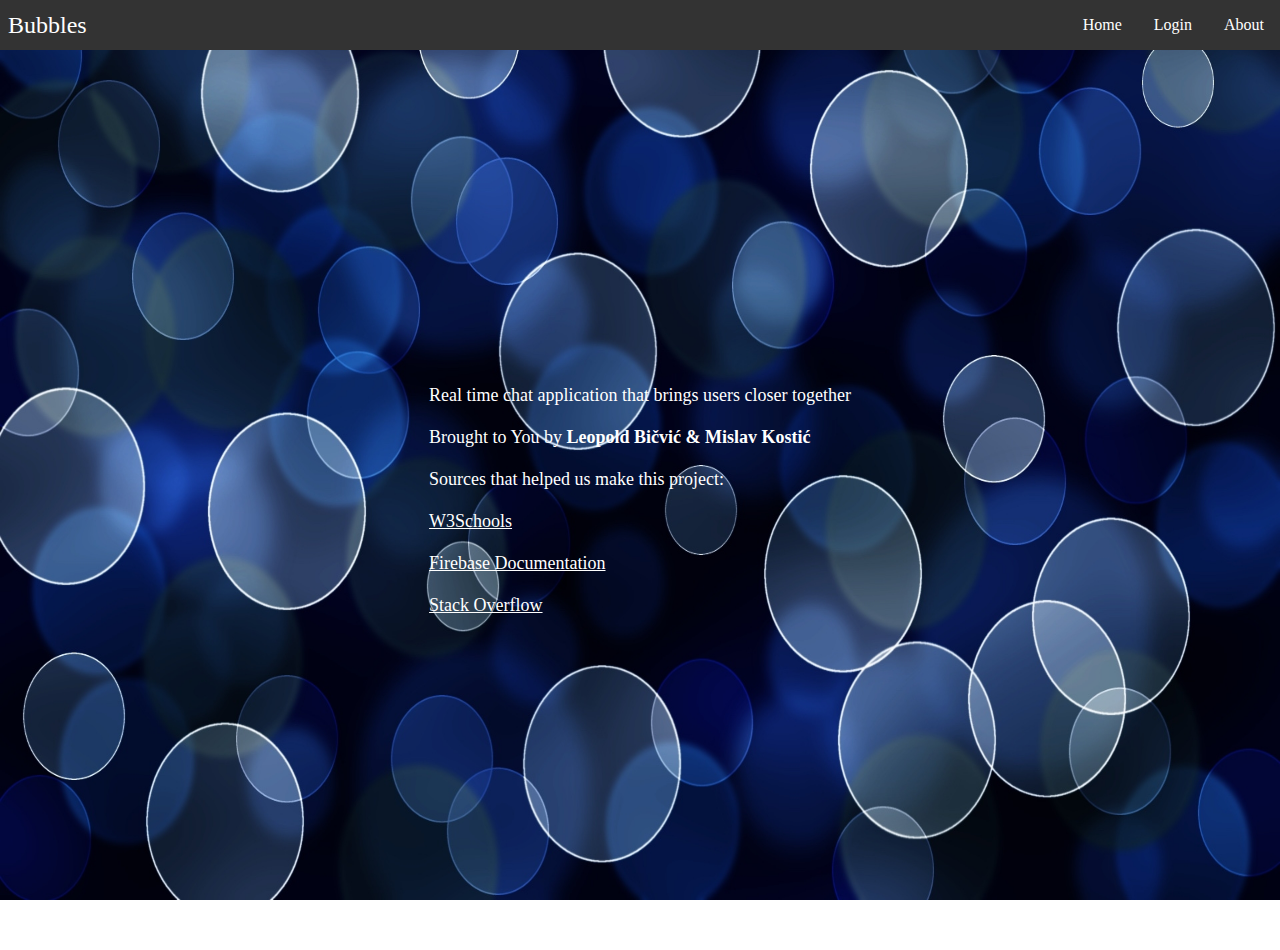
<file: html/about.html>
<!DOCTYPE html>
<html lang="en">

<head>
    <meta charset="UTF-8">
    <meta http-equiv="X-UA-Compatible" content="IE=edge">
    <meta name="viewport" content="width=device-width, initial-scale=1.0">
    <link rel="stylesheet" href="../css/index.css">
    <title>Bubbles</title>
</head>

<body>
    <nav>
        <div class="chatName">Bubbles</div>
        <ul>
            <li><a href="../index.html">Home</a></li>
            <li><a href="login.html">Login</a></li>
            <li><a href="#">About</a></li>
        </ul>
    </nav>
    <div class="about">
        <div class="about-chat">
            <p>Real time chat application that brings users closer together</p>
            <br>
            <p>Brought to You by <b>Leopold Bičvić & Mislav Kostić</b></p>
            <br>
            <p>Sources that helped us make this project:</p>
            <br>
            <p>
                <a href="https://www.w3schools.com/howto/howto_js_trigger_button_enter.asp" style="color: white;">W3Schools</a>
            </p>
            <br>
            <p>
                <a href="https://firebase.google.com/docs" style="color: white;">Firebase Documentation</a>
            </p>
            <br>
            <p>
                <a href="https://stackoverflow.com/questions/1270395/javascript-onbeforeunload" style="color: white;">Stack Overflow</a>
            </p>

        </div>
    </div>

</body>

</html>
</file>
<file: css/index.css>
*{
    margin:0;
    padding:0;
    box-sizing: border-box;
}
body{
    background-image: url("../images/blue-bubbles-7.jpg");
    background-repeat: no-repeat;
    background-attachment: fixed; 
    background-size: 100% 100%;
}
nav{
    display: flex;
    justify-content: space-between;
    align-items: center;
    background-color: #333;
    color: white;
}
.chatName{
    font-size: 1.5rem;
    margin: 0.5rem;
}
nav ul {
    display: flex;
}
nav ul li{
    list-style: none;
}
nav ul li a{
    text-decoration: none;
    color: white;
    padding: 1rem;
    display: block;

}
nav li:hover{
    background-color: #555;
}
.about{
    color: white;
    font-size: large;
    display: flex;
    align-items: center;
    justify-content: center;
    min-height: 100vh;
}
</file>
